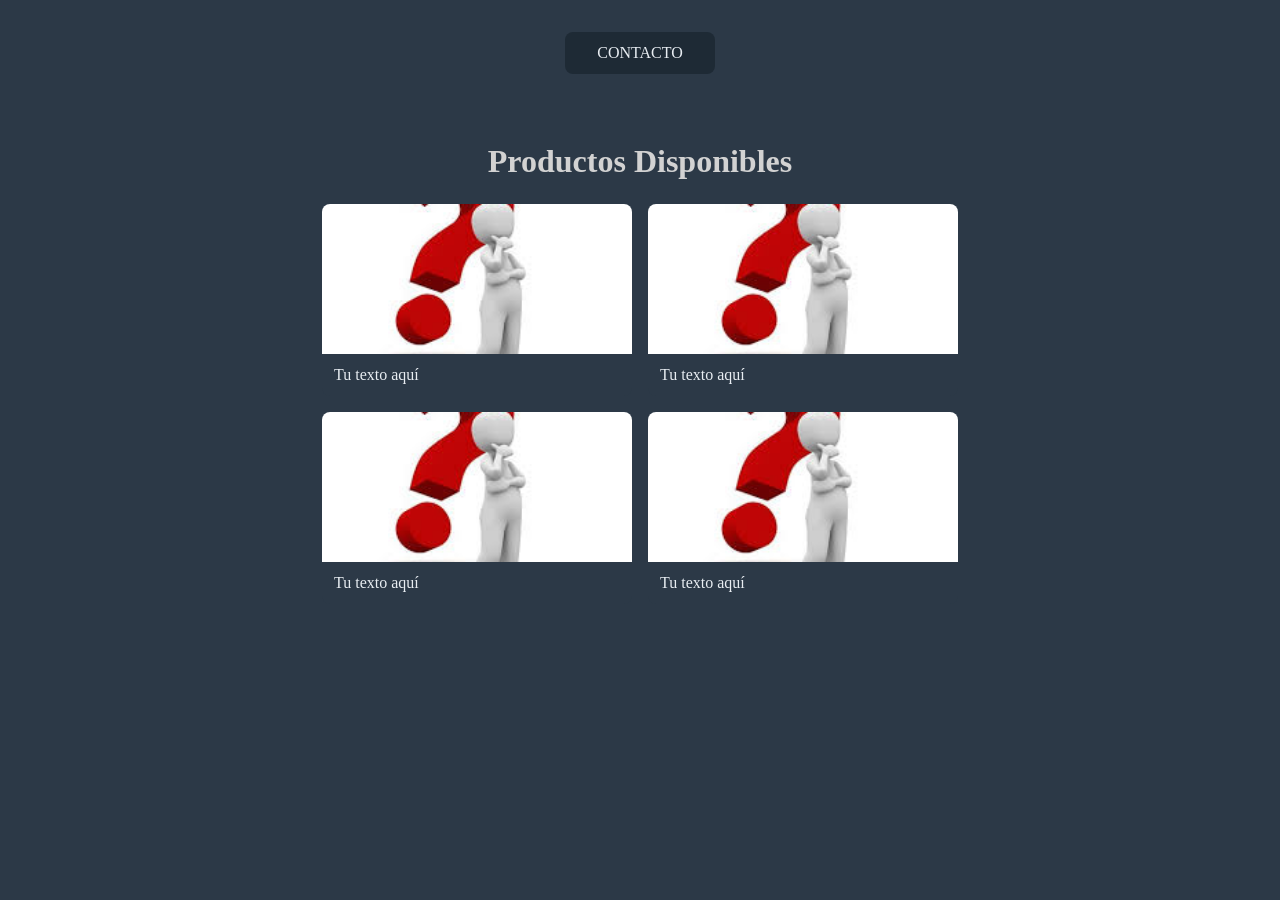
<file: index.html>
<!DOCTYPE html>
<html>
<head>
    <meta charset="UTF-8">
    <meta name="viewport" content="width=device-width, initial-scale=1.0">
    <title>Inicio Kalij</title>
    <link rel="stylesheet" href="styles.css">
</head>

<body>

    <div class="barranav">
        <a href="contacto.html">CONTACTO</a>
    </div>

    <div class="container">
        <h1>Productos Disponibles</h1>

        <div class="grid">

            <div class="contenedor">
                <img src="images/stock.jpg" alt="producto">
                <p>Tu texto aquí</p>
            </div>

            <div class="contenedor">
                <img src="images/stock.jpg" alt="producto">
                <p>Tu texto aquí</p>
            </div>

            <div class="contenedor">
                <img src="images/stock.jpg" alt="producto">
                <p>Tu texto aquí</p>
            </div>

            <div class="contenedor">
                <img src="images/stock.jpg" alt="producto">
                <p>Tu texto aquí</p>
            </div>

        </div>
    </div>

</body>
</html>
</file>
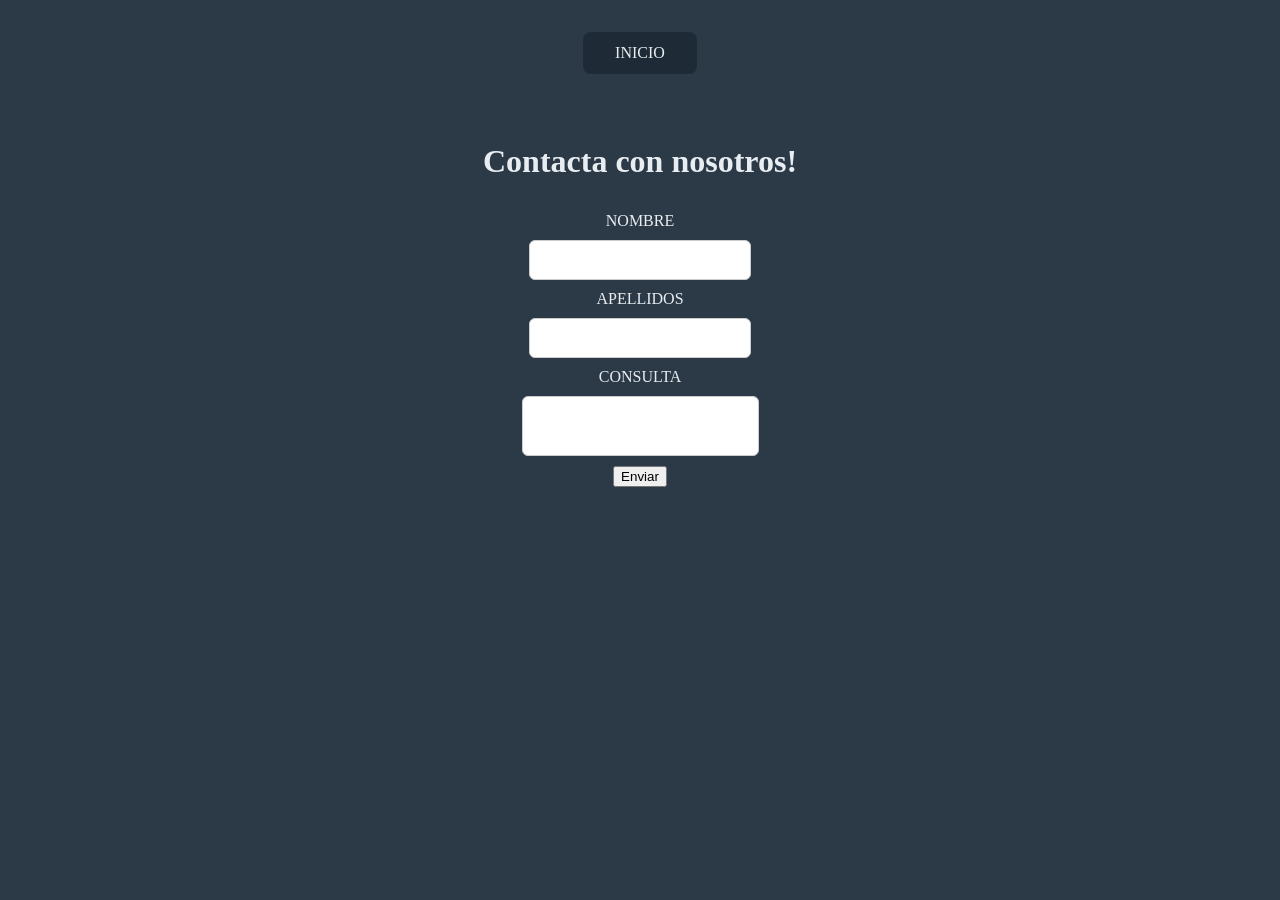
<file: contacto.html>
<!DOCTYPE html>
<html lang="es">
<head>
    <meta charset="UTF-8">
    <meta name="viewport" content="width=device-width, initial-scale=1.0">
    <link rel="stylesheet" href="login.css">
    <link rel="icon" href="images/logo.svg">
    <title>Kalij Contacto</title>
</head> 

<body>
    <div class="topnav">
        <a href="index.html">INICIO</a>
    </div>

    <div class="container">
        <h1>Contacta con nosotros!</h1>

        <label for="nombre">NOMBRE</label>
        <input type="text" id="nombre" class="nombre">

        <label for="apellidos">APELLIDOS</label>
        <input type="text" id="apellidos" class="apellidos">

        <label for="subject">CONSULTA</label>
        <textarea id="subject" class="subject"></textarea>

        <button type="submit">Enviar</button>
    </div>
</body>
</html>
</file>
<file: styles.css>
html, body {
    margin: 0;
    padding: 0;
}

body {
    background-color: #2C3947;
    min-height: 100vh;
    display: flex;
    flex-direction: column;
    align-items: center;
    padding: 2rem;
    box-sizing: border-box;
}

.barranav {
    margin-bottom: 1rem;
}

.barranav a {
    display: block;
    background-color: #1e2a35;
    color: #E8EDF2;
    text-decoration: none;
    padding: 0.75rem 2rem;
    border-radius: 8px;
    text-align: center;
    transition: transform 0.3s ease;
}

.barranav a:hover {
    background-color: #E8EDF2;
    color: #2C3947;
    transform: scale(1.03);
}

.container {
    padding: 2rem;
    width: 700px;
    box-sizing: border-box;
}

.container h1 {
    color: #d2d2d2;
    text-align: center;
    margin-bottom: 1.5rem;
}

.grid {
    display: flex;
    flex-wrap: wrap;
    gap: 1rem;
}

.contenedor {
    flex: 1 1 calc(50% - 0.5rem);
    background-color: #2C3947;
    border-radius: 8px;
    overflow: hidden;
    box-sizing: border-box;
}

.contenedor img {
    width: 100%;
    height: 150px;
    object-fit: cover;
    display: block;
}

.contenedor img {
    width: 100%;
    height: 150px;
    object-fit: cover;
    display: block;
    transition: transform 0.3s ease;
}

.contenedor img:hover {
    transform: scale(1.05);
}

.contenedor p {
    color: #E8EDF2;
    padding: 0.75rem;
    margin: 0;
}
</file>
<file: login.css>
html, body {
    margin: 0;
    padding: 0;
}

body {
    background-color: #2C3947;
    min-height: 100vh;
    display: flex;
    flex-direction: column;
    align-items: center;
    padding: 2rem;
    box-sizing: border-box;
}

.topnav {
    margin-bottom: 1rem;
}

.topnav a {
    display: block;
    background-color: #1e2a35;
    color: #E8EDF2;
    text-decoration: none;
    padding: 0.75rem 2rem;
    border-radius: 8px;
    text-align: center;
    transition: transform 0.3s ease;
}

.topnav a:hover {
    background-color: #E8EDF2;
    color: #2C3947;
    transform: scale(1.03);
}

.container {
    display: flex;
    flex-direction: column;
    align-items: center;
    gap: 10px;
    padding: 2rem;
    width: fit-content;
}

h1, label {
    color: #E8EDF2;
}

textarea {
    resize: none;
}

.nombre, .apellidos, .subject {
    border: 1px solid #ccc; /* Un borde gris suave */
    border-radius: 6px;      /* Bordes redondeados */
    padding: 10px;          /* Espacio interno para que el texto no pegue al borde */
    font-size: 16px;
    outline: none;          /* Quita el borde azul feo al hacer clic */
}
</file>
